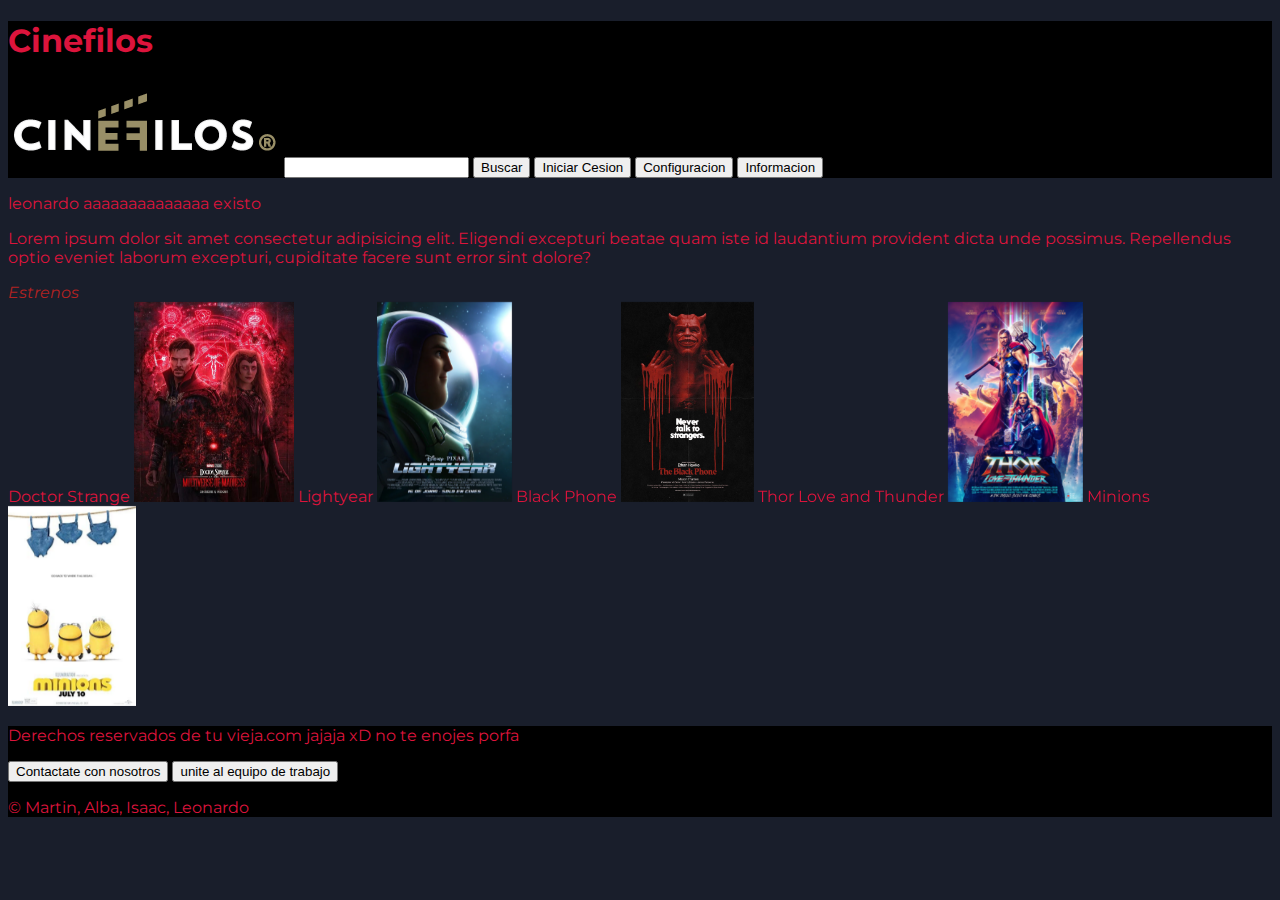
<file: Proyecto de prueba/index.html>
<!DOCTYPE html>
<html lang="en">
<head>
	<meta charset="UTF-8">
	<meta http-equiv="X-UA-Compatible" content="IE=edge">
	<meta name="viewport" content="width=device-width, initial-scale=1.0">
	<title>Cinefilo</title>
	<link href="style.css" rel="stylesheet" type="text/css">
	<link rel="preconnect" href="https://fonts.googleapis.com">
    <link rel="preconnect" href="https://fonts.gstatic.com" crossorigin>
    <link href="https://fonts.googleapis.com/css2?family=Montserrat:wght@500&display=swap" rel="stylesheet">

</head>
<body>
	<header> 
		<h1>Cinefilos</h1>
	 <img src="SIN-FONDO-1.png">
	 <input type="text">
	 <button>Buscar</button>
	 <button>Iniciar Cesion</button>
	 <button>Configuracion</button>
	 <button>Informacion</button>
	</header>
	<p>leonardo aaaaaaaaaaaaaa existo</p>
	<p>Lorem ipsum dolor sit amet consectetur adipisicing elit. Eligendi excepturi beatae quam iste id laudantium provident dicta unde possimus. Repellendus optio eveniet laborum excepturi, cupiditate facere sunt error sint dolore?</p>
	<i >Estrenos</i>
	<form>
		Doctor Strange  <img src="DS.jpg"  height="200">
		Lightyear <img src="alinfinito.jpg" height="200"> 
		Black Phone <img src="blackphone.jpg" height="200"> 
		Thor Love and Thunder <img src="thor.jpg" height="200">
		Minions <img src="minions.jpg" height="200">
		

	</form>

	<footer>
		<p>Derechos reservados de tu vieja.com jajaja xD no te enojes porfa</p>
		<button>Contactate con nosotros</button>
		<button>unite al equipo de trabajo</button>
		<p>&copy; Martin, Alba, Isaac, Leonardo</p>
	</footer>
</body>
</html>
</file>
<file: Proyecto de prueba/style.css>
body {
    background-color: rgb(25, 30, 43);
    font-family: 'Montserrat', sans-serif;
}

h1 {
    color: crimson;
}
output{
    background-color: white;
    
}

p {
    color: crimson;
}
form { 
    color: crimson;
    transform-style: preserve-3d;
}

header {
    background-color: black;
}
 i {
    color: firebrick;
 }
 footer {
    background-color: black;
 }
 button:hover {
color: whitesmoke;
background-color: crimson;
 }
</file>
